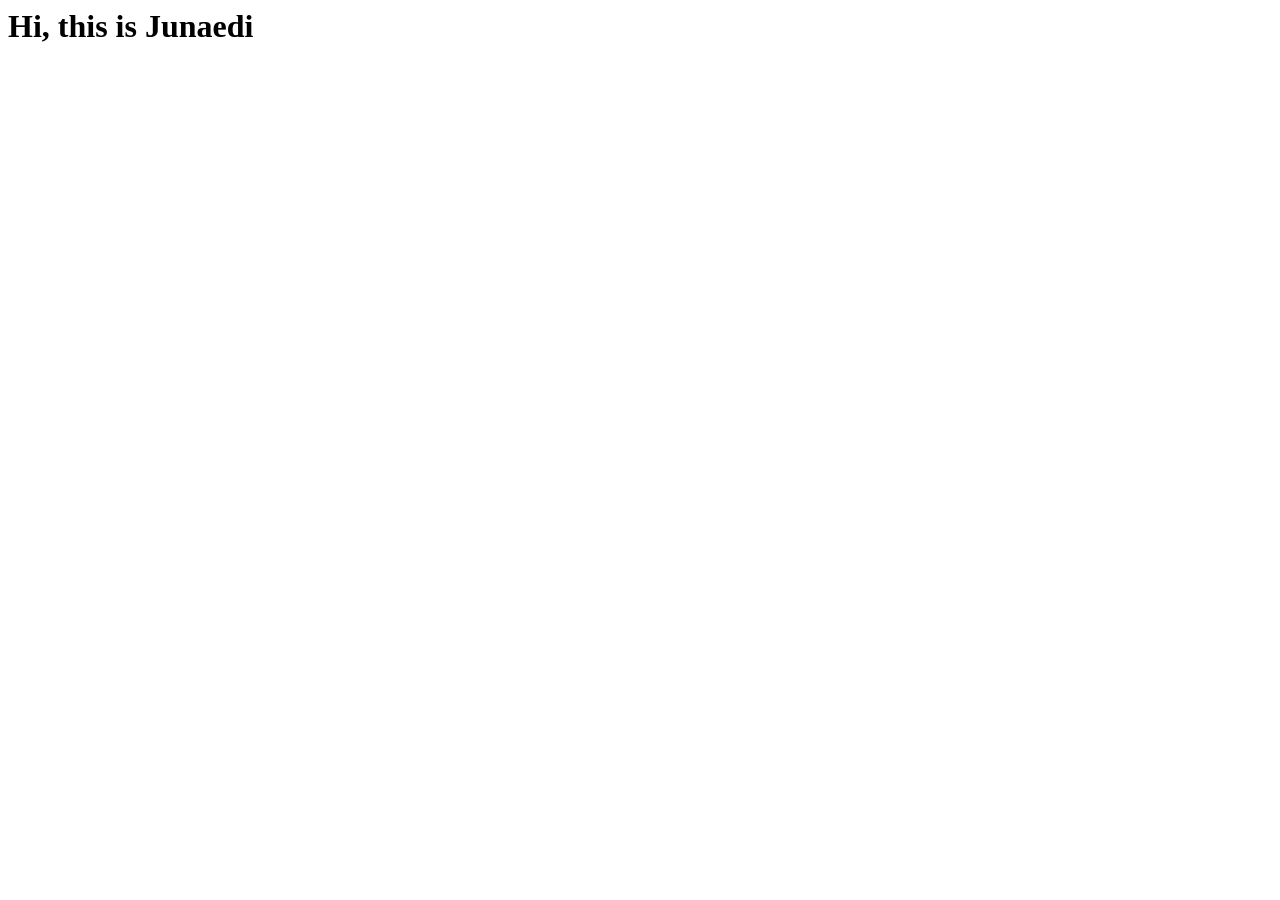
<file: index.html>
<html>

  <script src="https://cdn.botpress.cloud/webchat/v2/inject.js"></script>
<script src="https://mediafiles.botpress.cloud/db4f3008-f510-4adb-9386-f5e912d12a7c/webchat/v2/config.js"></script>
  <body>
    <h1>
      Hi, this is Junaedi
    </h1>
  </body>
</html>
</file>
